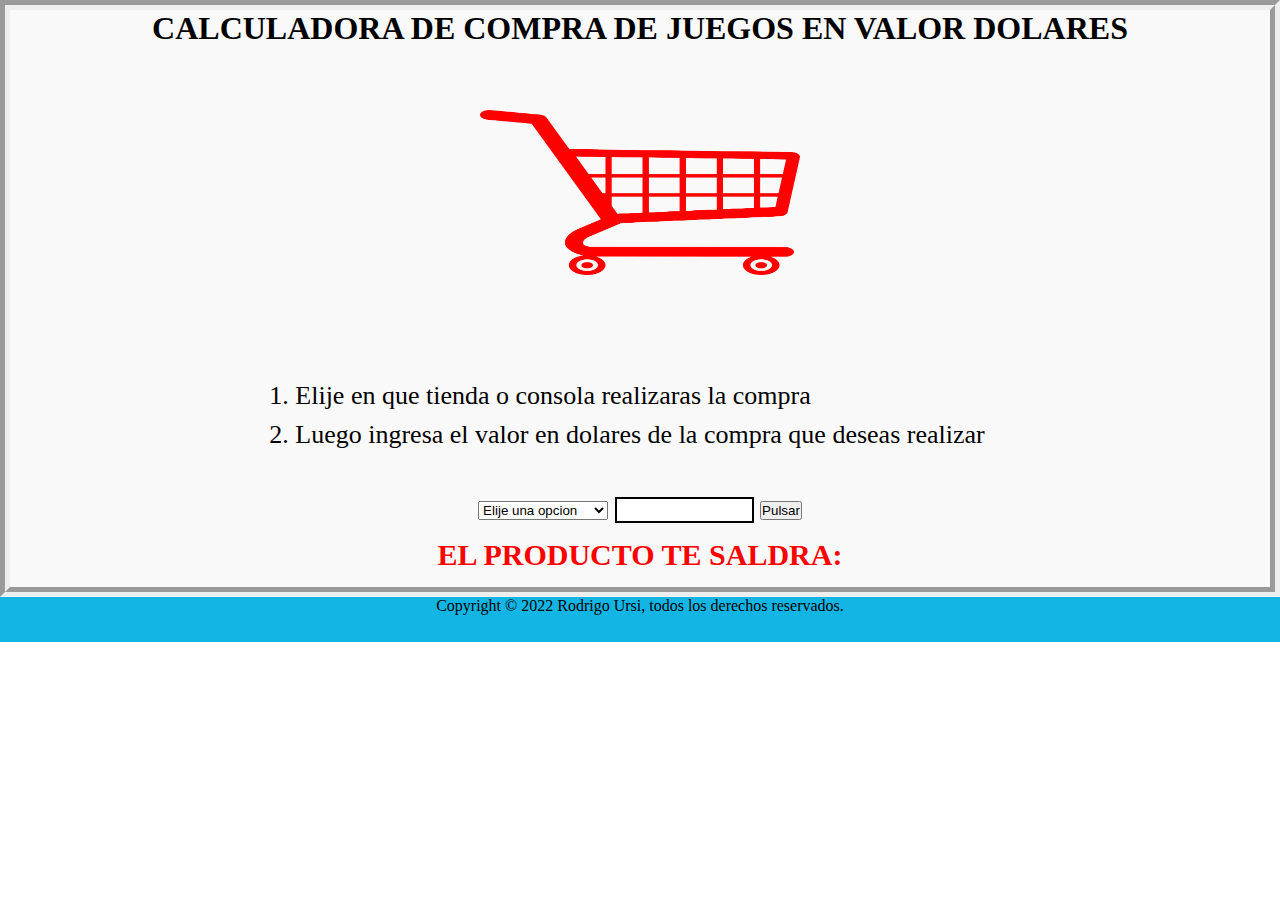
<file: calculator_dollar_shop_V2/index.html>
<!DOCTYPE html>
<html>

<head>
  <meta charset="utf-8">
  <meta http-equiv="X-UA-Compatible" content="IE=edge">
  <meta name="viewport" content="width=device-width, initial-scale=1.0">
  <title>Calculadora dolares a pesos en tiendas online</title>
  <link rel="stylesheet" href="style.css">
</head>
<body>
  <div class="divc2 principal" id="div2">
    <h1>CALCULADORA DE COMPRA DE JUEGOS EN VALOR DOLARES</h1>
    <img src="carrito.png" width="320" height="165">
    <ol class="ol">
      <li class="li1">Elije en que tienda o consola realizaras la compra</li>
      <li class="li2">Luego ingresa el valor en dolares de la compra que deseas realizar</li>
    </ol>
    <div class="p1">
      <select name="select" id="select">
        <option value="elije">Elije una opcion</option>
        <option value="play">PLAYSTATION</option>
        <option value="xbox">XBOX</option>
        <option value="goo">GOOGLE STORE</option>
      </select>
      <input type="number" name="texto" id="texto">
      <a href="#resultado"> <input type="button" name="enviar" id="btnp" value="Pulsar"></a>
    </div>
    <div class="p2">
      <strong>EL PRODUCTO TE SALDRA:</strong>
    </div>
  </div>
  <footer>Copyright &copy; 2022 Rodrigo Ursi, todos los derechos reservados.</footer>
  <script src="dolarApi.js" charset="utf-8"></script>
  <script src="calcu.js" charset="utf-8"></script>
</body>

</html>
</file>
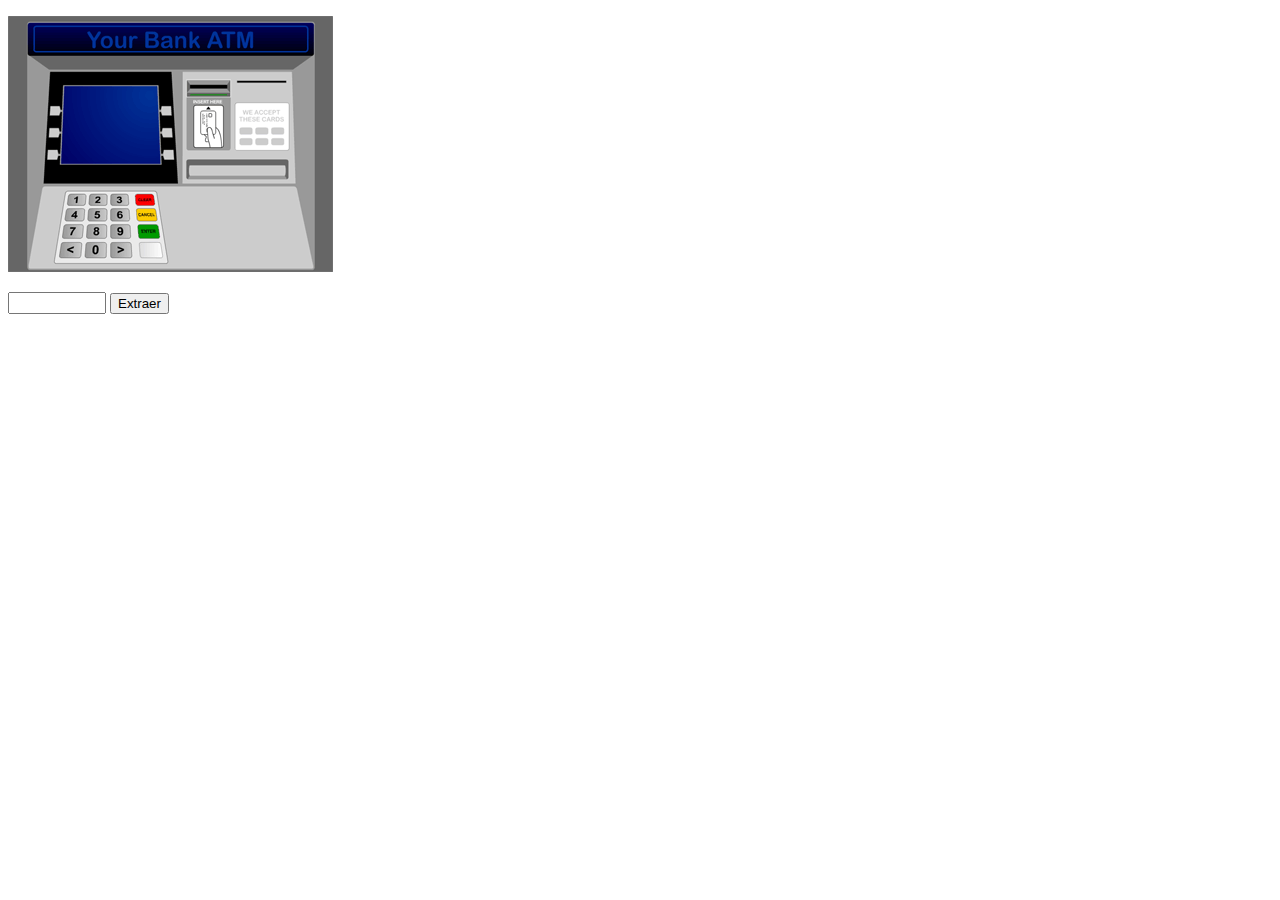
<file: cajero automatico (ATM)_V1/atm.html>
<!DOCTYPE html>
<html>
  <head>
    <meta charset="utf-8">
    <title>CAJERO AUTOMATICO</title>
  </head>
  <body>
    <p>
      <img src="cajero.gif">
    </p>
    <p>
      <input style= "width:90px; height:16px" type="number" name="dinero" id="dinero">
      <input type="button" name="button" id="btn" value="Extraer">
    </p>
    <p id="resultado"></p>
    <script src="cajero.js"></script>
  </body>
</html>
</file>
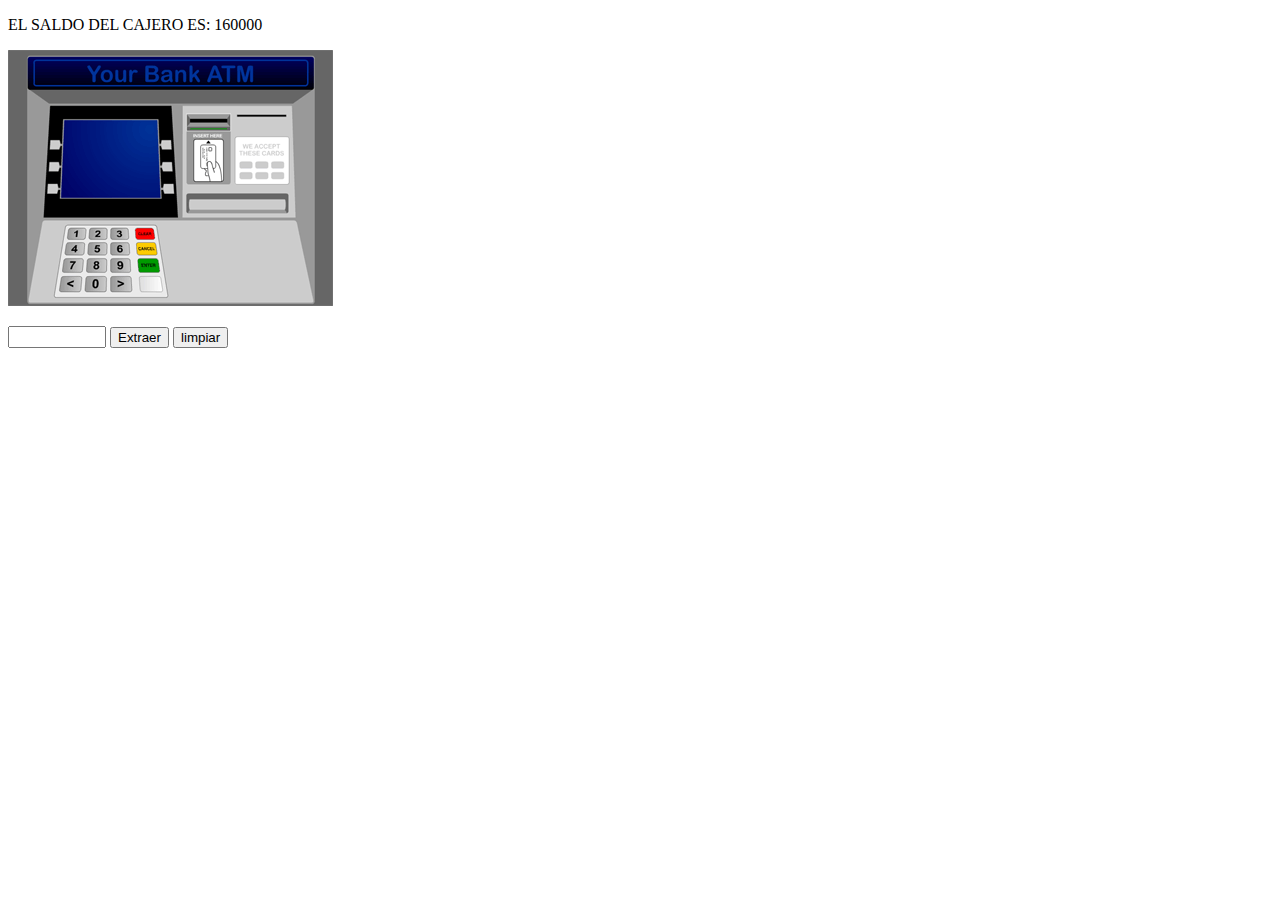
<file: cajero automatico (ATM)_V2/atm.html>
<!DOCTYPE html>
<html>
  <head>
    <meta charset="utf-8">
    <title>CAJERO AUTOMATICO</title>
  </head>
  <body>
    <p id="saldo"></p>
    <p>
      <img src="cajero.gif">
    </p>
    <p>
      <input style= "width:90px; height:16px" type="number" name="dinero" id="dinero">
      <input type="button" name="button" id="btn" value="Extraer">
      <input type="button" name="limpiar" value="limpiar" id="limpiar">
    </p>
    <p id="resultado"></p>
    <script src="cajero.js"></script>
  </body>
</html>
</file>
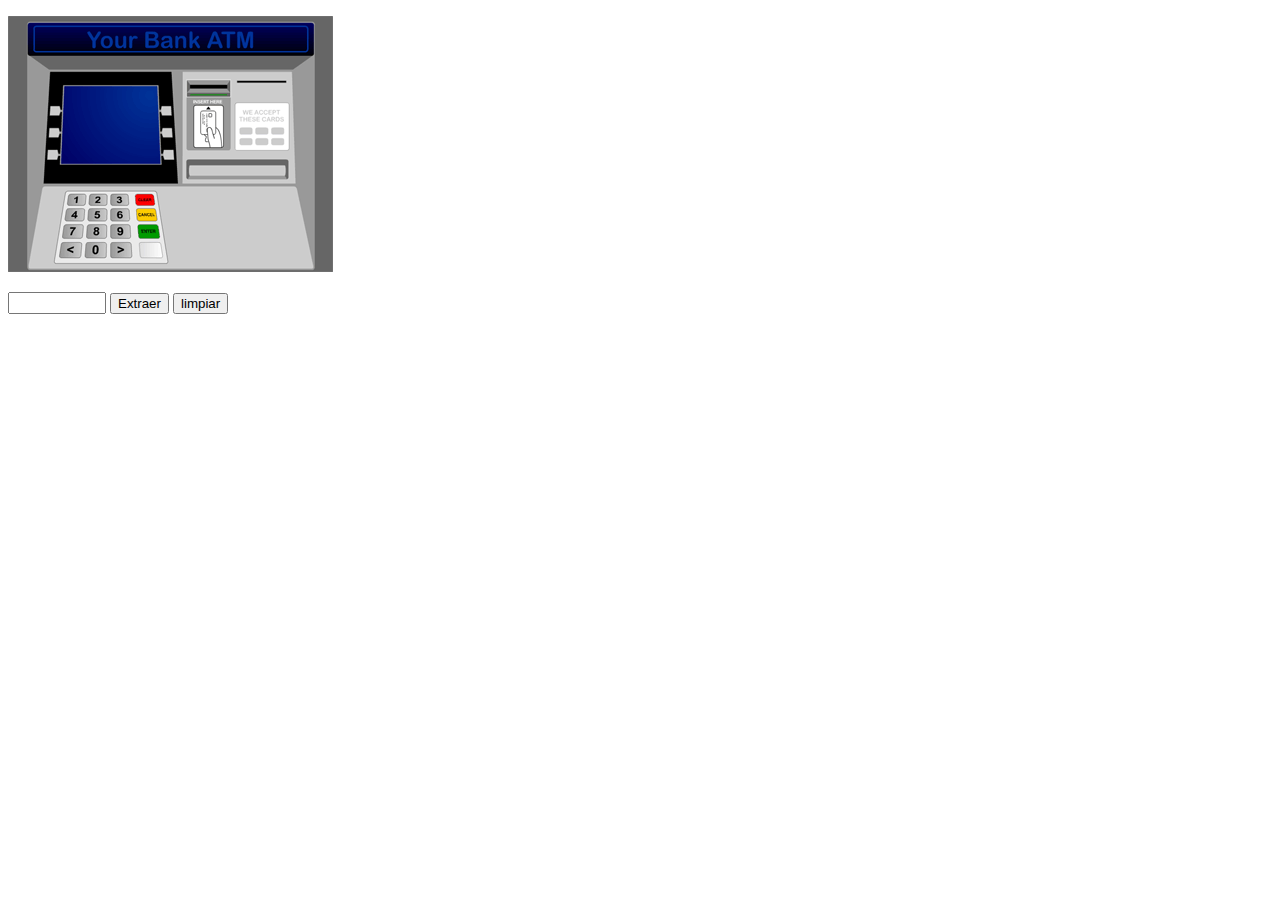
<file: cajero automatico (ATM)_V1/cajero automatico (ATM)_V1/atm.html>
<!DOCTYPE html>
<html>
  <head>
    <meta charset="utf-8">
    <title>CAJERO AUTOMATICO</title>
  </head>
  <body>
    <p>
      <img src="cajero.gif">
    </p>
    <p>
      <input style= "width:90px; height:16px" type="number" name="dinero" id="dinero">
      <input type="button" name="button" id="btn" value="Extraer">
      <input type="button" name="limpiar" value="limpiar" id="limpiar">
    </p>
    <p id="resultado"></p>
    <script src="cajero.js"></script>
  </body>
</html>
</file>
<file: calculator_dollar_shop_V2/style.css>
* {
  margin: 0;
  padding: 0;
}

body{
  background:url(https://img.freepik.com/vector-gratis/fondo-vector-verde-oscuro-signos-dolares-ilustracion-abstracta-geometrica-moderna-simbolos-bancarios-eps_505557-2391.jpg?w=740);
  background-size:100%;
  background-repeat:no-repeat;
  height: 100vh;
  width: 100vw;
  /*max-height:100vh;*/
  /*position:relative;*/
  /*width:1280px; height:720px;*/
}

footer {
  background-color:rgb(19, 181, 229);
  width:100%;
  text-align:center;
  height:2.8em;
  position:relative;
}

.divc2 {
  display:flex;

  flex-direction: column;
  border-style: groove;
  border-width:10px;
  background:rgba(0, 0, 0, 0.022);
  align-items: center;
}

.divc2 img {
  margin:5%;
}

.ol {
  font-size:26px;
  margin:3%;
  line-height:1.5em;
}

.li1 {
  /*padding-bottom: 10px;*/
}

.p1 {
  font-size:26px;
  /*padding-top:15px;*/
}

#texto {
  width:135px; height:22px; border:2px solid;
}

#btnp {
  cursor:pointer;
}

#btnp:hover {
  background-color: #3b83bd;

}

.p2 {
  text-align:center;
  font-size:30px;
  color:red;
  padding: 15px 0;

}

.p2 p {
  /*text-align:center; */
  font-size:65px; color:blue; font-weight:bold;
  /*margin:20px auto;*/
}

html {
  scroll-behavior: smooth;  /* CON ESTO RELENTIZO CUANLQUIER SALTO DENTRO DE LA PAGINA */
}

@media (max-width: 580px) {
  body {
    background-size: auto;
  }

  footer {
    height: 8%;
  }

  .divc2 {
    height: 92%;
    justify-content: space-evenly;
  }

  h1 {
    font-size: small;
    text-align: center;
  }
  img {
    width: 60%;
    height: 30%;
  }

  .p1 {
    display: flex;
    flex-direction: column;
    height: 30%;
    justify-content: space-evenly;
    align-items: center;
  }

  .ol {
    font-size: 0.9em;
    padding-left: 10px;
    margin: 5% 0;
  }

  .p1 a {
    width: 100%;
  }

  .p1 a input {
    width: 100%;
    height: 100%;
  }

  .p2 p {
    width: 100%;
    text-align:center; font-size:1em; color:blue; font-weight:bold;
  }
  .p2 {
    width: 100%;
    font-size:1.2em;
  }
}
</file>
